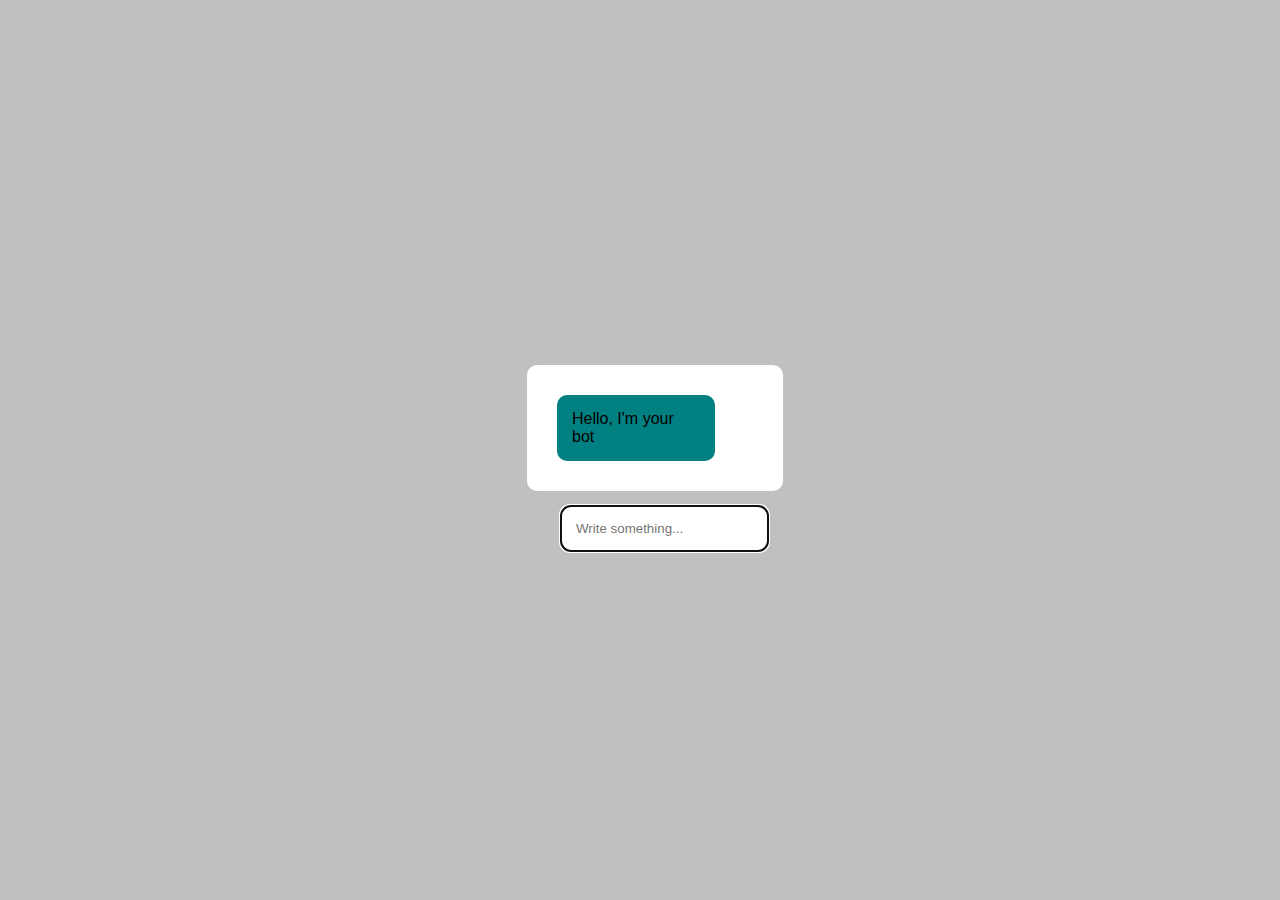
<file: index-standalone.html>
<!DOCTYPE html>
<html>
<head>
  <meta charset="UTF-8">
  <meta name="viewport" content="width=device-width, initial-scale=1.0">
  <title>Chatbot</title>
  <link href="style.css" rel="stylesheet" type="text/css">
  <script src="./script-standalone.js"></script>
</head>
<body>
  <div id="container" class="container">
    <div id="chat" class="chat">
      <div id="messages">
        <div class="bot-messages">Hello, I'm your bot</div>
      </div>
      <input id="input" type="text" placeholder="Write something..." autocomplete="off" autofocus="true" />
    </div>
  </div>
  <script>
    (function () {
      const inputField = document.getElementById("input");
      inputField.addEventListener("keydown", (e) => {
        if (e.code === "Enter") {
          let input = inputField.value.trim();
          inputField.value = "";
          // Output the users' message
          output(input, "user-messages");
          // get response
          let bot = response(input);
          setTimeout(function () {
            // Output response, with a little pause
            output(bot, "bot-messages");
          }, 1500);
        }
      });
    })();
  </script>
</body>
</html>
</file>
<file: style.css>
* {
  box-sizing: border-box;
}

html {
  height: 100%;
}

body {
  font-family: "Roboto", "Oxygen", "Ubuntu", "Cantarell", "Fira Sans",
    "Droid Sans", "Helvetica Neue", Arial, Helvetica, sans-serif;
  -webkit-font-smoothing: antialiased;
  -moz-osx-font-smoothing: grayscale;
  background-color: silver;
  height: 100%;
  margin: 0;
}

span {
  padding-right: 15px;
  padding-left: 15px;
}

.container {
  display: flex;
  justify-content: center;
  align-items: center;
  width: 100%;
  height: 100%;
}

.chat {
  width: 20vw;
  max-height: 90%;
  display: flex;
  flex-direction: column;
  justify-content: center;
}

::-webkit-input-placeholder {
  color: 0.711;
}

input {
  border: 0;
  padding: 15px;
  margin-left: auto;
  border-radius: 10px;
}

#messages {
  display: flex;
  flex-direction: column;
  overflow: scroll;
  height: 90%;
  width: 100%;
  background-color: white;
  padding: 15px;
  margin: 15px;
  border-radius: 10px;
}

.user-messages {
  display: flex;
  flex-direction: column;
  height: 100%;
  width: 70%;
  background-color: orange;
  padding: 15px;
  margin: 15px;
  border-radius: 10px;
  margin-left: auto;
}

.bot-messages {
  display: flex;
  flex-direction: column;
  height: 100%;
  width: 70%;
  background-color: teal;
  padding: 15px;
  margin: 15px;
  border-radius: 10px;
  margin-right: auto;
}

/* Mobile */

@media only screen and (max-width: 980px) {
  .container {
    flex-direction: column;
    justify-content: flex-start;
  }
  .chat {
    width: 75vw;
    margin: 10vw;
  }
}
</file>
